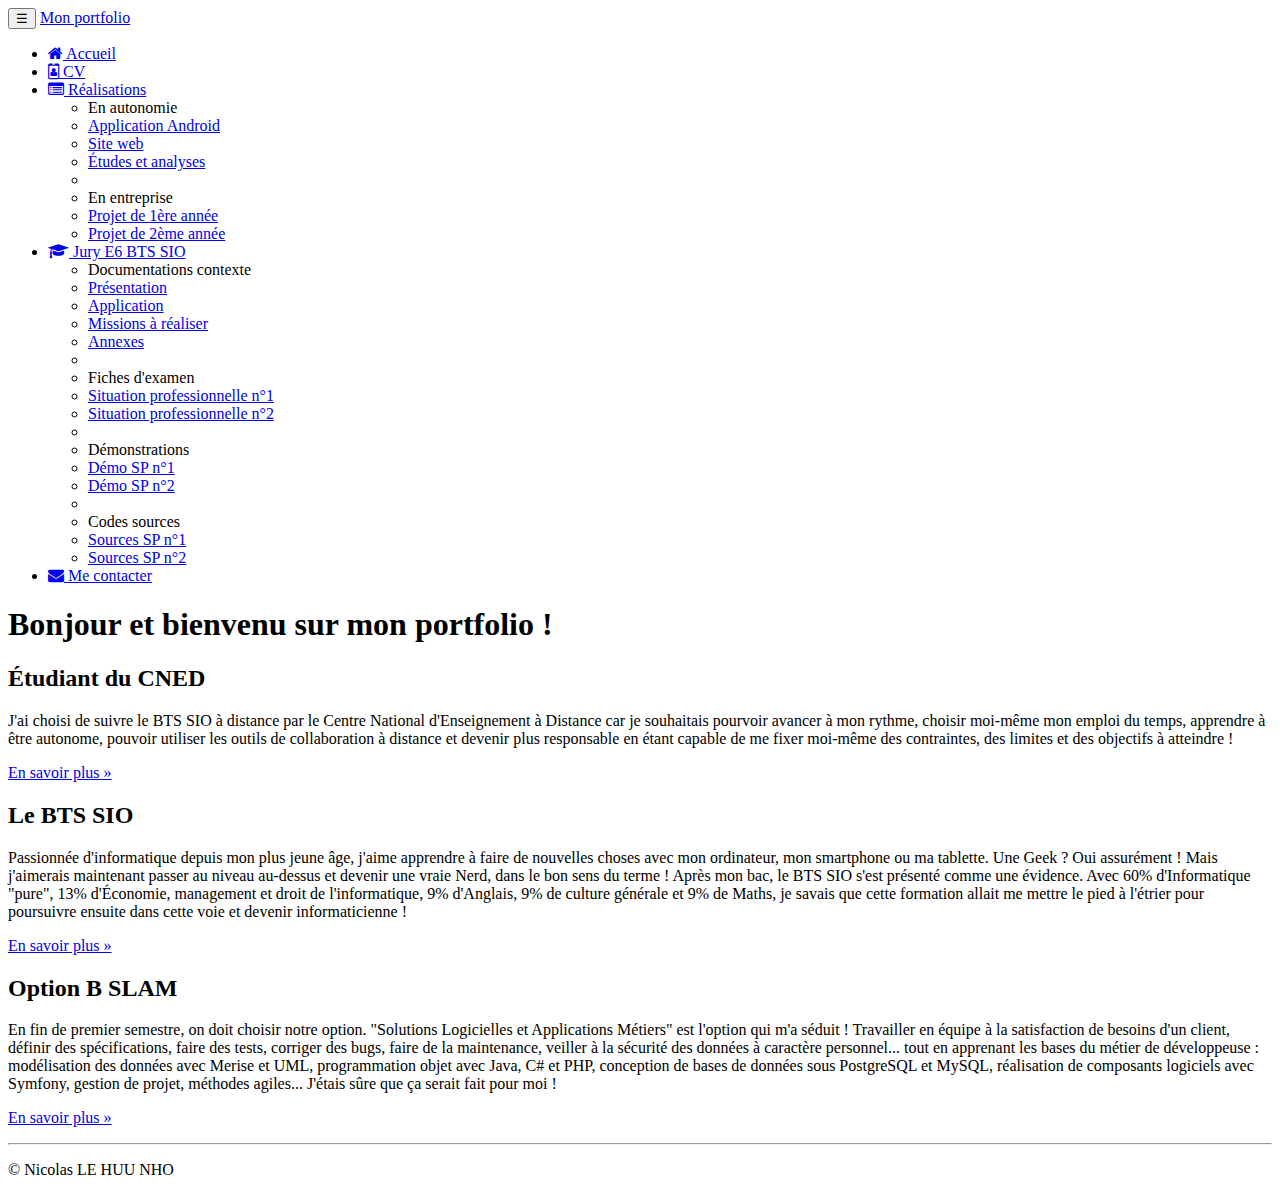
<file: index.html>
<!doctype html>
<html lang="fr">
    <head>
        <!-- Required meta tags -->
        <meta charset="utf-8">
        <meta name="viewport" content="width=device-width, initial-scale=1, shrink-to-fit=no">
        <meta name="description" content="Portfolio de Nicolas LE HUU NHO - BTS SIO SLAM">
        <meta name="author" content="Nicolas LE HUU NHO">
        <!-- Bootstrap CSS -->
        <link rel="stylesheet" href="https://cdn.jsdelivr.net/npm/bootstrap@4.6.2/dist/css/bootstrap.min.css" integrity="sha384-xOolHFLEh07PJGoPkLv1IbcEPTNtaed2xpHsD9ESMhqIYd0nLMwNLD69Npy4HI+N" crossorigin="anonymous">
        <link rel="icon" href="favicon.ico">
        <link href="https://maxcdn.bootstrapcdn.com/font-awesome/4.7.0/css/font-awesome.min.css" rel="stylesheet">
        <title>Portfolio de Nicolas LE HUU NHO</title>
    </head>
    <body>
        <nav class="navbar navbar-dark bg-dark fixed-top navbar-expand-md">
            <div class="container">
                <button type="button" class="navbar-toggler" data-toggle="collapse"
                        data-target="#navbar" aria-controls="navbar">
                    <span class="sr-only">Navigation raccourcie</span>☰
                </button>
                <a class="navbar-brand" href="#">Mon portfolio</a>
                <div id="navbar" class="navbar-collapse collapse">
                    <ul class="nav navbar-nav">
                        <li class="active nav-item">
                            <a href="index.html" class="nav-link">
                                <span class="fa fa-home"></span> Accueil
                            </a>
                        </li>
                        <li class="nav-item">
                            <a href="cv.html" class="nav-link">
                                <span class="fa fa-id-badge"></span> CV
                            </a>
                        </li>
                        <li class="dropdown nav-item">
                            <a href="#" class="dropdown-toggle nav-link"
                               data-toggle="dropdown" role="button">
                                <span class="fa fa-list-alt"></span> Réalisations <span class="caret"></span>
                            </a>
                            <ul class="dropdown-menu" role="menu">
                                <li role="presentation" class="dropdown-header dropdown-item">
                                    En autonomie</li>
                                <li role="presentation" class="dropdown-item">
                                    <a role="menuitem" href="#">Application Android</a>
                                </li>
                                <li role="presentation" class="dropdown-item">
                                    <a role="menuitem" href="#">Site web</a>
                                </li>
                                <li role="presentation" class="dropdown-item">
                                    <a role="menuitem" href="#">Études et analyses</a>
                                </li>
                                <li role="presentation" class="dropdown-divider"></li>
                                <li role="presentation" class="dropdown-header dropdown-item">
                                    En entreprise</li>
                                <li role="presentation" class="dropdown-item">
                                    <a role="menuitem" href="#">Projet de 1ère année</a>
                                </li>
                                <li role="presentation" class="dropdown-item">
                                    <a role="menuitem" href="#">Projet de 2ème année</a>
                                </li>
                            </ul>
                        </li>
                        <li class="dropdown nav-item">
                            <a href="#" class="dropdown-toggle nav-link"
                               data-toggle="dropdown" role="button">
                                <span class="fa fa-graduation-cap"></span>
                                Jury E6 BTS SIO
                                <span class="caret"></span>
                            </a>
                            <ul class="dropdown-menu" role="menu">
                                <li class="dropdown-header dropdown-item" role="presentation">
                                    Documentations contexte</li>
                                <li role="presentation" class="dropdown-item">
                                    <a role="menuitem" href="#">Présentation</a></li>
                                <li role="presentation" class="dropdown-item">
                                    <a role="menuitem" href="#">Application</a></li>
                                <li role="presentation" class="dropdown-item">
                                    <a role="menuitem" href="#">Missions à réaliser</a></li>
                                <li role="presentation" class="dropdown-item">
                                    <a role="menuitem" href="#">Annexes</a></li>
                                <li role="presentation" class="dropdown-divider"></li>
                                <li role="presentation" class="dropdown-header dropdown-item">
                                    Fiches d'examen</li>
                                <li role="presentation" class="dropdown-item">
                                    <a role="menuitem" href="#">Situation professionnelle n°1</a></li>
                                <li role="presentation" class="dropdown-item">
                                    <a role="menuitem" href="#">Situation professionnelle n°2</a></li>
                                <li role="presentation" class="dropdown-divider"></li>
                                <li role="presentation" class="dropdown-header dropdown-item">
                                    Démonstrations</li>
                                <li role="presentation" class="dropdown-item">
                                    <a role="menuitem" href="#">Démo SP n°1</a></li>
                                <li role="presentation" class="dropdown-item">
                                    <a role="menuitem" href="#">Démo SP n°2</a></li>
                                <li role="presentation" class="dropdown-divider"></li>
                                <li role="presentation" class="dropdown-header dropdown-item">
                                    Codes sources</li>
                                <li role="presentation" class="dropdown-item">
                                    <a role="menuitem" href="#">Sources SP n°1</a></li>
                                <li role="presentation" class="dropdown-item">
                                    <a role="menuitem" href="#">Sources SP n°2</a></li>
                            </ul>
                        </li>
                        <li class="nav-item">
                            <a href="#" class="nav-link"><span class="fa fa-envelope"></span>
                                Me contacter
                            </a>
                        </li>
                    </ul>
                </div>
            </div>
        </nav>
        <h1>Bonjour et bienvenu sur mon portfolio !</h1>

        <!-- Optional JavaScript; choose one of the two! -->

        <!-- Option 1: jQuery and Bootstrap Bundle (includes Popper) -->
        <script src="https://cdn.jsdelivr.net/npm/jquery@3.5.1/dist/jquery.slim.min.js" integrity="sha384-DfXdz2htPH0lsSSs5nCTpuj/zy4C+OGpamoFVy38MVBnE+IbbVYUew+OrCXaRkfj" crossorigin="anonymous"></script>
        <script src="https://cdn.jsdelivr.net/npm/bootstrap@4.6.2/dist/js/bootstrap.bundle.min.js" integrity="sha384-Fy6S3B9q64WdZWQUiU+q4/2Lc9npb8tCaSX9FK7E8HnRr0Jz8D6OP9dO5Vg3Q9ct" crossorigin="anonymous"></script>

        <!-- Option 2: Separate Popper and Bootstrap JS -->
        <!--
        <script src="https://cdn.jsdelivr.net/npm/jquery@3.5.1/dist/jquery.slim.min.js" integrity="sha384-DfXdz2htPH0lsSSs5nCTpuj/zy4C+OGpamoFVy38MVBnE+IbbVYUew+OrCXaRkfj" crossorigin="anonymous"></script>
        <script src="https://cdn.jsdelivr.net/npm/popper.js@1.16.1/dist/umd/popper.min.js" integrity="sha384-9/reFTGAW83EW2RDu2S0VKaIzap3H66lZH81PoYlFhbGU+6BZp6G7niu735Sk7lN" crossorigin="anonymous"></script>
        <script src="https://cdn.jsdelivr.net/npm/bootstrap@4.6.2/dist/js/bootstrap.min.js" integrity="sha384-+sLIOodYLS7CIrQpBjl+C7nPvqq+FbNUBDunl/OZv93DB7Ln/533i8e/mZXLi/P+" crossorigin="anonymous"></script>
        -->
        <div class="jumbotron"></div> <!-- Emplacement pour le contenu principal de la page -->
        <footer>
            <div class="container">
                <div class="row">
                    <div class="col-lg-4">
                        <h2>Étudiant du CNED</h2>
                        <p>J'ai choisi de suivre le BTS SIO à distance par le Centre National
                            d'Enseignement à Distance car je souhaitais pourvoir avancer à mon rythme,
                            choisir moi-même mon emploi du temps, apprendre à être autonome, pouvoir
                            utiliser les outils de collaboration à distance et devenir plus responsable en
                            étant capable de me fixer moi-même des contraintes, des limites et des
                            objectifs à atteindre !
                        </p>
                        <p><a class="btn btn-secondary" href="http://www.cned.fr" target="_blank"
                              role="button">En savoir plus »</a>
                        </p>
                    </div>
                    <div class="col-lg-4">
                        <h2>Le BTS SIO</h2>
                        <p>Passionnée d'informatique depuis mon plus jeune âge, j'aime apprendre à faire
                            de nouvelles choses avec mon ordinateur, mon smartphone ou ma tablette. Une
                            Geek ? Oui assurément ! Mais j'aimerais maintenant passer au niveau au-dessus
                            et devenir une vraie Nerd, dans le bon sens du terme ! Après mon bac, le BTS
                            SIO s'est présenté comme une évidence. Avec 60% d'Informatique "pure", 13%
                            d'Économie, management et droit de l'informatique, 9% d'Anglais, 9% de culture
                            générale et 9% de Maths, je savais que cette formation allait me mettre le
                            pied à l'étrier pour poursuivre ensuite dans cette voie et devenir
                            informaticienne !
                        </p>
                        <p><a class="btn btn-secondary" href="https://fr.wikipedia.org/wiki/Brevet_de_tec
                              hnicien_supérieur_-_Services_informatiques_aux_organisations"
                              target="_blank" role="button">En savoir plus »</a>
                        </p>
                    </div>
                    <div class="col-lg-4">
                        <h2>Option B SLAM</h2>
                        <p>En fin de premier semestre, on doit choisir notre option. "Solutions
                            Logicielles et Applications Métiers" est l'option qui m'a séduit&nbsp;!
                            Travailler en équipe à la satisfaction de besoins d'un client, définir des
                            spécifications, faire des tests, corriger des bugs, faire de la maintenance,
                            veiller à la sécurité des données à caractère personnel... tout en apprenant
                            les bases du métier de développeuse : modélisation des données
                            avec Merise et UML, programmation objet avec Java, C# et PHP, conception
                            de bases de données sous PostgreSQL et MySQL, réalisation de
                            composants logiciels avec Symfony, gestion de projet, méthodes agiles...
                            J'étais sûre que ça serait fait pour moi !
                        </p>
                        <p><a class="btn btn-secondary" href="https://www.onisep.fr/Ressources/Univers-Fo
                              rmation/Formations/Post-bac/bts-services-informatiques-aux-organisations-op
                              tion-b-solutions-logicielles-et-applications-metiers" target="_blank"
                              role="button">En savoir plus »</a>
                        </p>
                    </div>
                </div>
                <hr>
                <p class="text-center" id="copyright">© Nicolas LE HUU NHO</p>
            </div>
        </footer>
    </body>
</html>
</file>
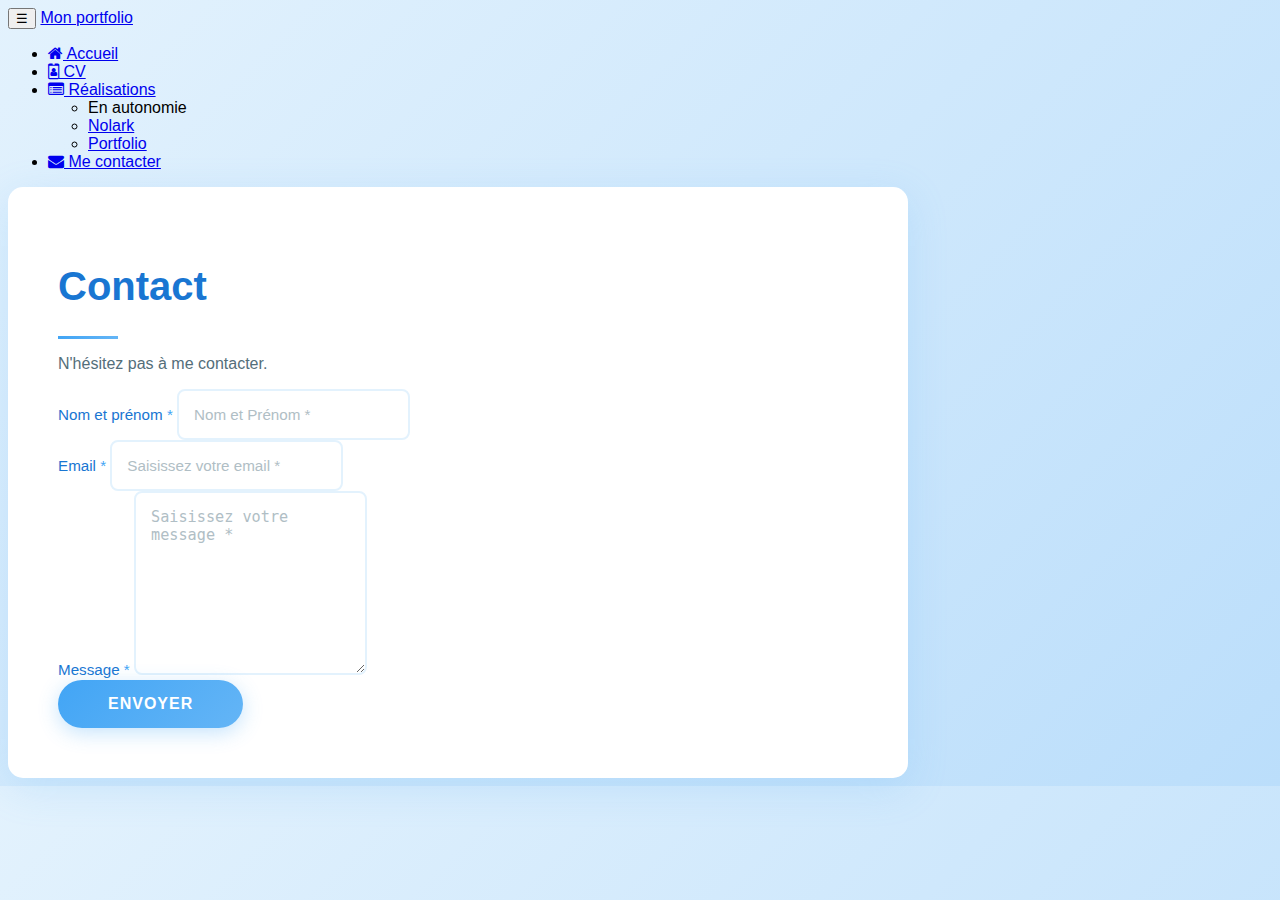
<file: Pages/mecontacter.html>
<!DOCTYPE html>
<html lang="fr">
<head>
        <!-- Required meta tags -->
        <meta charset="utf-8">
        <meta name="viewport" content="width=device-width, initial-scale=1, shrink-to-fit=no">
        <meta name="description" content="Portfolio de Nicolas LE HUU NHO - BTS SIO SLAM">
        <meta name="author" content="Nicolas LE HUU NHO">
        <!-- Bootstrap CSS -->
        <link rel="stylesheet" href="https://cdn.jsdelivr.net/npm/bootstrap@4.6.2/dist/css/bootstrap.min.css" integrity="sha384-xOolHFLEh07PJGoPkLv1IbcEPTNtaed2xpHsD9ESMhqIYd0nLMwNLD69Npy4HI+N" crossorigin="anonymous">
        <link rel="icon" href="favicon.ico">
        <link href="https://maxcdn.bootstrapcdn.com/font-awesome/4.7.0/css/font-awesome.min.css" rel="stylesheet">
        <link href="./css/mecontacter.css" rel="stylesheet">
        <title>Portfolio de Nicolas LE HUU NHO</title>
    </head>
    <div class="container-fluid min-vh-100 d-flex align-items-center justify-content-center py-5">
        <nav class="navbar navbar-dark bg-dark fixed-top navbar-expand-md">
            <div class="container">
                <button type="button" class="navbar-toggler" data-toggle="collapse"
                        data-target="#navbar" aria-controls="navbar">
                    <span class="sr-only">Navigation raccourcie</span>☰
                </button>
                <a class="navbar-brand" href="..\index.html">Mon portfolio</a>
                <div id="navbar" class="navbar-collapse collapse">
                    <ul class="nav navbar-nav">
                        <li class="active nav-item">
                            <a href="..\index.html" class="nav-link">
                                <span class="fa fa-home"></span> Accueil
                            </a>
                        </li>
                        <li class="nav-item">
                            <a href="cv.html" class="nav-link">
                                <span class="fa fa-id-badge"></span> CV
                            </a>
                        </li>
                        <li class="dropdown nav-item">
                            <a href="#" class="dropdown-toggle nav-link"
                               data-toggle="dropdown" role="button">
                                <span class="fa fa-list-alt"></span> Réalisations <span class="caret"></span>
                            </a>
                            <ul class="dropdown-menu" role="menu">
                                <li role="presentation" class="dropdown-header dropdown-item">
                                    En autonomie</li>
                                <li role="presentation" class="dropdown-item">
                                    <a role="menuitem" href=".\appliandroid.html">Nolark</a>
                                </li>
                                <li role="presentation" class="dropdown-item">
                                    <a role="menuitem" href="https://nicolaslhn.github.io">Portfolio</a>
                                </li>          
                            </ul>
                        </li>
                        <li class="nav-item">
                            <a href="#" class="nav-link"><span class="fa fa-envelope"></span>
                                Me contacter
                            </a>
                        </li>
                    </ul>
                </div>
            </div>
        </nav>
        <div class="contact-container">
            <h1 class="text-center mb-3">Contact</h1>
            <div class="underline mx-auto mb-4"></div>
            <p class="subtitle text-center mb-5">N'hésitez pas à me contacter.</p>

            <form>
                <div class="row g-4 mb-4">
                    <!-- Nom et Prénom -->
                    <div class="col-md-6">
                        <label class="form-label d-flex align-items-center">
                            <i class="bi bi-person-fill me-2"></i>
                            Nom et prénom <span class="required ms-1">*</span>
                        </label>
                        <input type="text" class="form-control" placeholder="Nom et Prénom *" required>
                    </div>

                    <!-- Email -->
                    <div class="col-md-6">
                        <label class="form-label d-flex align-items-center">
                            <i class="bi bi-envelope-fill me-2"></i>
                            Email <span class="required ms-1">*</span>
                        </label>
                        <input type="email" class="form-control" placeholder="Saisissez votre email *" required>
                    </div>
                </div>

                <!-- Message -->
                <div class="mb-4">
                    <label class="form-label d-flex align-items-center">
                        <i class="bi bi-chat-dots-fill me-2"></i>
                        Message <span class="required ms-1">*</span>
                    </label>
                    <textarea class="form-control" rows="6" placeholder="Saisissez votre message *" required></textarea>
                </div>

                <!-- Bouton Envoyer -->
                <div class="d-flex justify-content-end">
                    <button type="submit" class="btn btn-submit">ENVOYER</button>
                </div>
            </form>
        </div>
    </div>

    <!-- Bootstrap JS -->
    <script src="https://cdn.jsdelivr.net/npm/bootstrap@5.3.2/dist/js/bootstrap.bundle.min.js"></script>
</body>
</html>
</file>
<file: Pages/css/mecontacter.css>
/* Arrière-plan avec dégradé bleu pastel */
body {
    background: linear-gradient(135deg, #e3f2fd 0%, #bbdefb 100%);
    font-family: 'Segoe UI', Tahoma, Geneva, Verdana, sans-serif;
}

/* Conteneur du formulaire */
.contact-container {
    background: white;
    padding: 50px;
    border-radius: 15px;
    box-shadow: 0 10px 40px rgba(100, 181, 246, 0.2);
    max-width: 800px;
    width: 100%;
}

/* Titre */
h1 {
    color: #1976d2;
    font-size: 2.5rem;
    font-weight: 600;
}

/* Ligne de soulignement */
.underline {
    width: 60px;
    height: 3px;
    background: linear-gradient(90deg, #42a5f5, #64b5f6);
}

/* Sous-titre */
.subtitle {
    color: #546e7a;
    font-size: 1rem;
}

/* Labels avec icônes */
.form-label {
    color: #1976d2;
    font-weight: 500;
    font-size: 0.95rem;
    margin-bottom: 0.5rem;
}

.form-label i {
    font-size: 1.1rem;
}

/* Astérisque requis */
.required {
    color: #42a5f5;
}

/* Champs de formulaire */
.form-control {
    padding: 15px;
    border: 2px solid #e3f2fd;
    border-radius: 8px;
    font-size: 0.95rem;
    transition: all 0.3s ease;
    color: #37474f;
}

.form-control:focus {
    border-color: #64b5f6;
    background-color: #f1f8ff;
    box-shadow: 0 0 0 0.2rem rgba(66, 165, 245, 0.15);
}

.form-control::placeholder {
    color: #b0bec5;
}

/* Textarea */
textarea.form-control {
    resize: vertical;
    min-height: 150px;
}

/* Bouton Envoyer */
.btn-submit {
    background: linear-gradient(135deg, #42a5f5 0%, #64b5f6 100%);
    color: white;
    padding: 15px 50px;
    border: none;
    border-radius: 30px;
    font-size: 1rem;
    font-weight: 600;
    text-transform: uppercase;
    letter-spacing: 1px;
    box-shadow: 0 5px 20px rgba(66, 165, 245, 0.3);
    transition: all 0.3s ease;
}

.btn-submit:hover {
    transform: translateY(-2px);
    box-shadow: 0 8px 25px rgba(66, 165, 245, 0.4);
    background: linear-gradient(135deg, #1e88e5 0%, #42a5f5 100%);
    color: white;
}

.btn-submit:active {
    transform: translateY(0);
}

/* Responsive pour mobile */
@media (max-width: 768px) {
    .contact-container {
        padding: 30px 20px;
    }

    h1 {
        font-size: 2rem;
    }

    .btn-submit {
        width: 100%;
        padding: 15px 30px;
    }
}

/* Espacements Bootstrap personnalisés */
.g-4 {
    --bs-gutter-y: 1.5rem;
}
</file>
